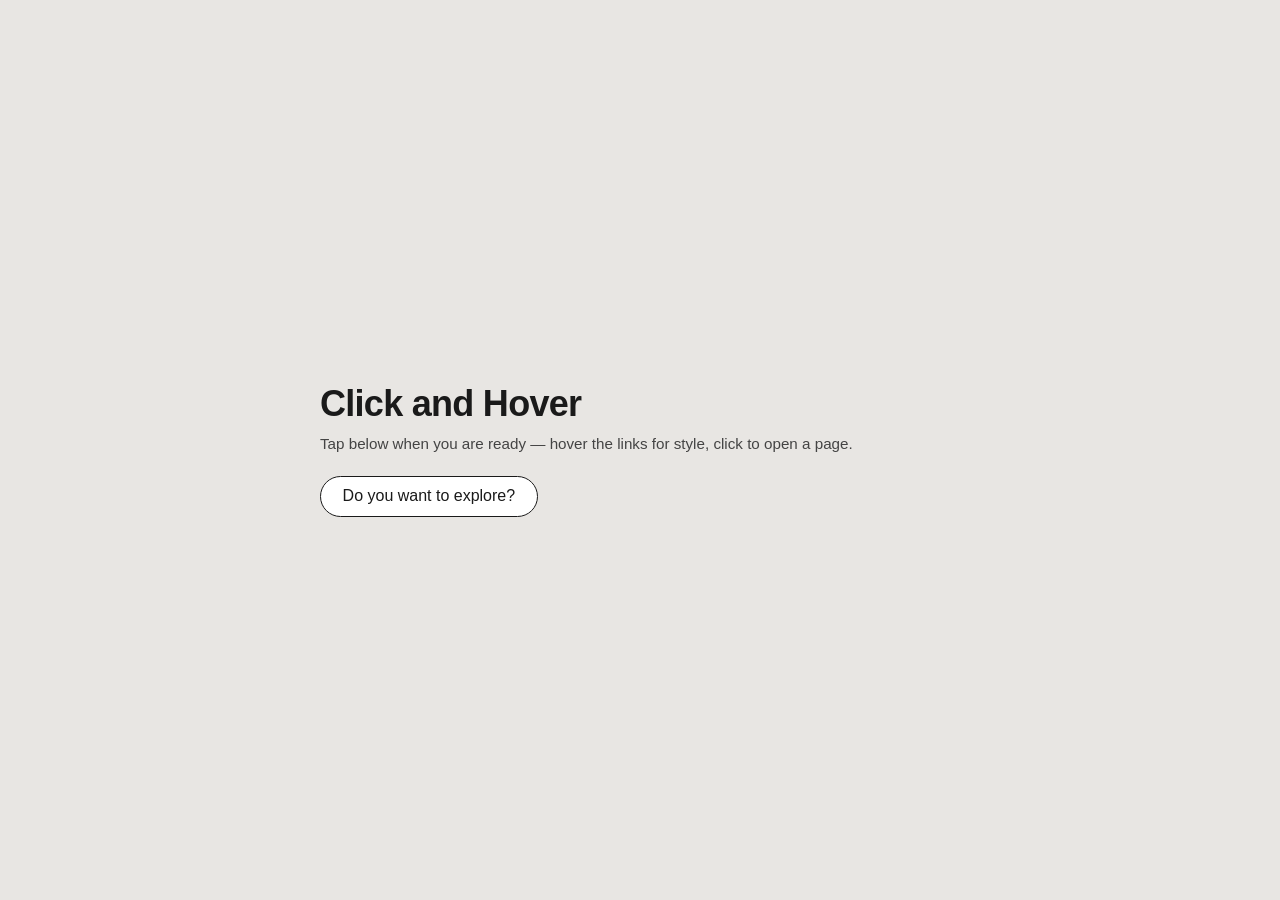
<file: index.html>
<!DOCTYPE html>
<html lang="en">
<head>
    <meta charset="UTF-8">
    <meta name="viewport" content="width=device-width, initial-scale=1.0">
    <title>Click and Hover</title>
    <link rel="stylesheet" href="style.css">
    <script src="https://ajax.googleapis.com/ajax/libs/jquery/3.7.1/jquery.min.js"></script>
    <script src="script.js" defer></script>
</head>
<body class="page-home">

    <header class="site-header">
        <h1 class="site-title">Click and Hover</h1>
        <p class="site-tagline">Tap below when you are ready — hover the links for style, click to open a page.</p>
        <button type="button" id="explore-toggle" class="toggle-btn explore-toggle" aria-expanded="false" aria-controls="container">Do you want to explore?</button>
    </header>

    <div id="container" class="explore-links" role="navigation" aria-label="Sub pages">
        <a class="link" href="sub-pages/page1.html">Project Hail Mary</a>
        <a class="link" href="sub-pages/page2.html">Heart You</a>
        <a class="link" href="sub-pages/page3.html">80s Nostalgia</a>
        <a class="link" href="sub-pages/page4.html">Songs</a>
    </div>

</body>
</html>
</file>
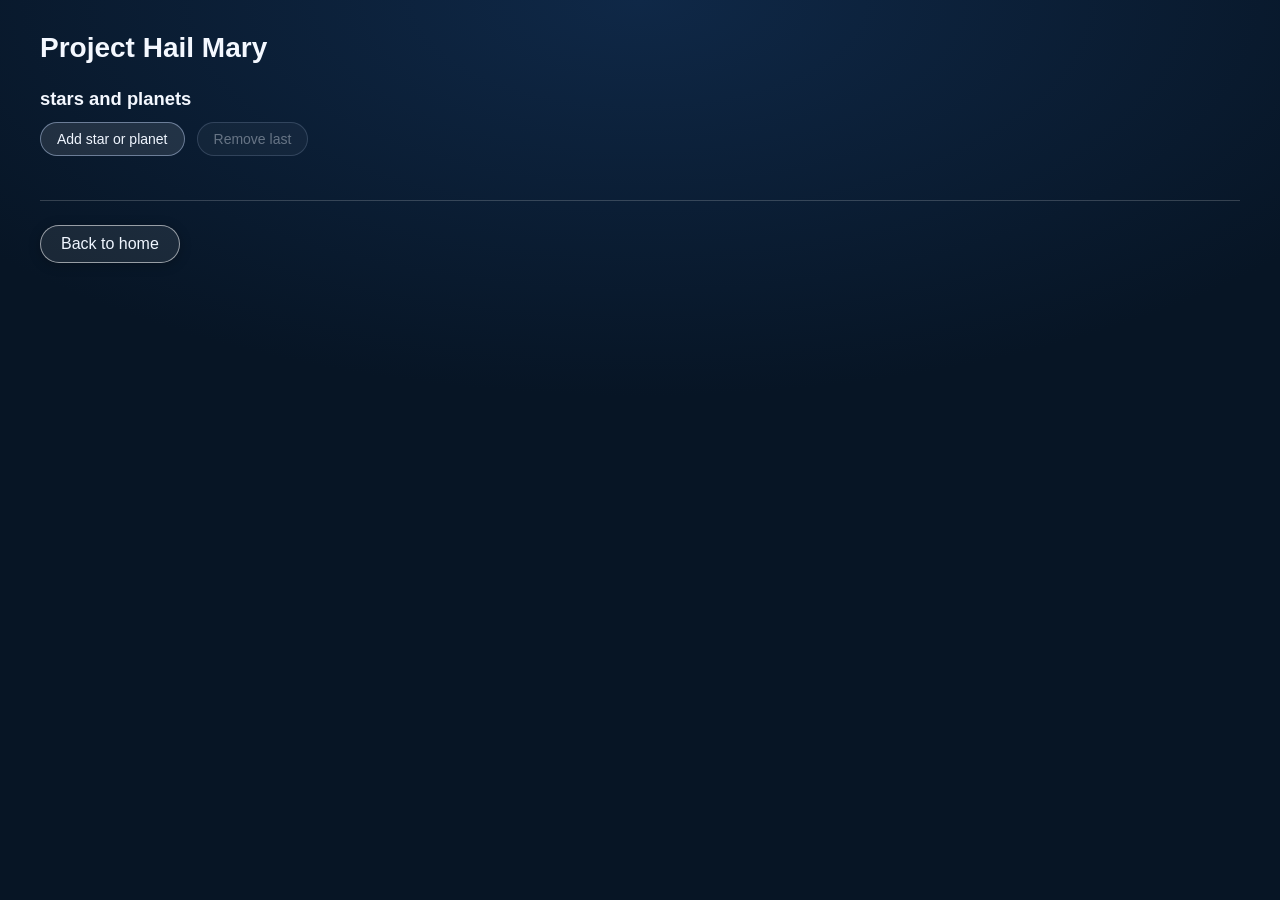
<file: sub-pages/page1.html>
<!DOCTYPE html>
<html lang="en">
<head>
    <meta charset="UTF-8">
    <meta name="viewport" content="width=device-width, initial-scale=1.0">
    <title>Project Hail Mary</title>
    <link rel="stylesheet" href="../style.css">
    <script src="https://ajax.googleapis.com/ajax/libs/jquery/3.7.1/jquery.min.js"></script>
    <script src="../script.js" defer></script>
</head>
<body class="page1-sky">
    <main class="page-content page1-content">
        <h1>Project Hail Mary</h1>

        <section class="sky-toys" aria-labelledby="sky-toys-title">
            <h2 id="sky-toys-title" class="sky-toys-title">stars and planets</h2>
            <div class="sky-controls">
                <button type="button" id="add-box-btn" class="toggle-btn">Add star or planet</button>
                <button type="button" id="subtract-box-btn" class="toggle-btn" disabled>Remove last</button>
            </div>
            <div id="float-box-row" class="float-box-row sky-row" aria-live="polite"></div>
        </section>

        <div class="back-row">
            <a class="link" href="../index.html">Back to home</a>
        </div>
    </main>
</body>
</html>
</file>
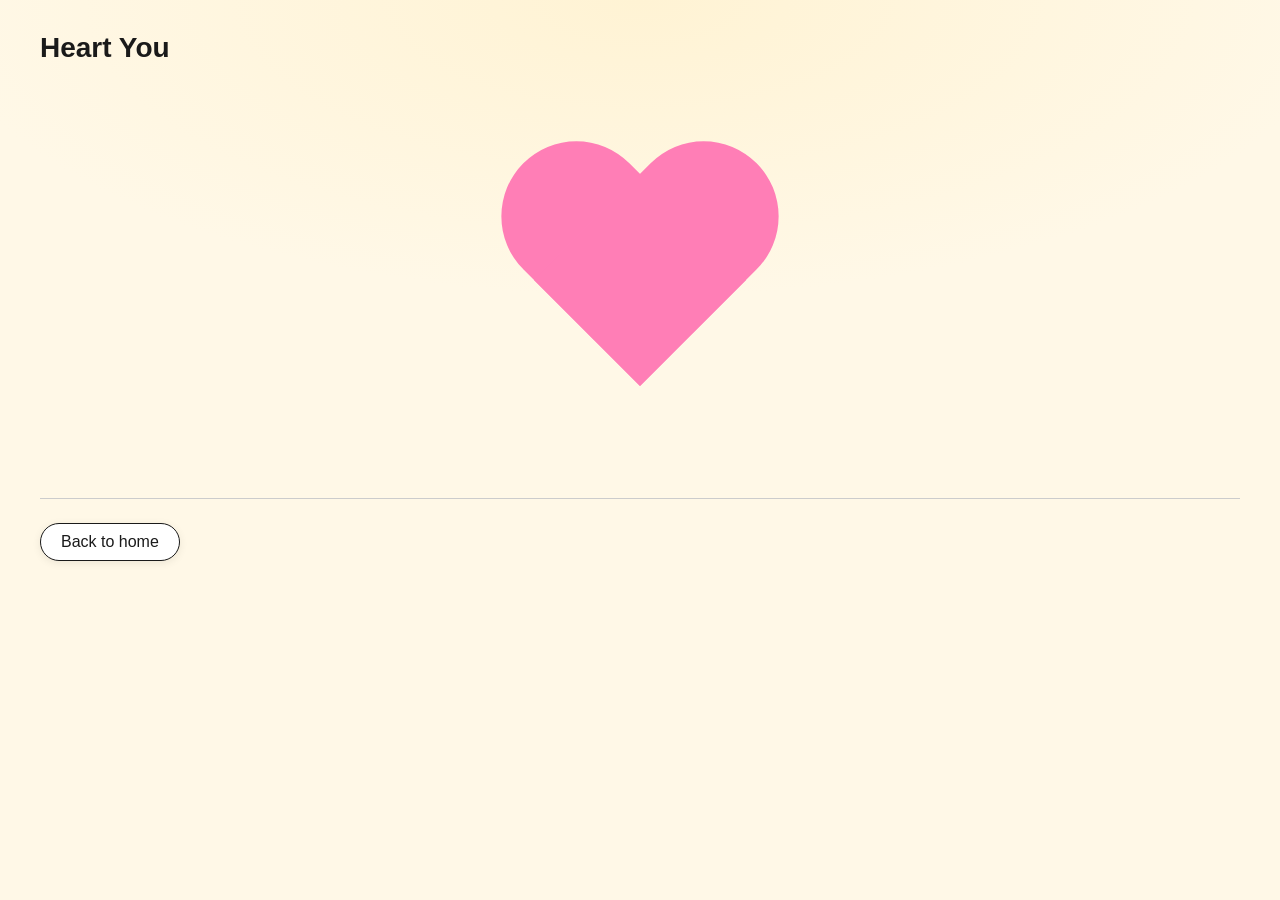
<file: sub-pages/page2.html>
<!DOCTYPE html>
<html lang="en">
<head>
    <meta charset="UTF-8">
    <meta name="viewport" content="width=device-width, initial-scale=1.0">
    <title>Heart You</title>
    <link rel="stylesheet" href="../style.css">
    <script src="https://ajax.googleapis.com/ajax/libs/jquery/3.7.1/jquery.min.js"></script>
    <script src="../script.js" defer></script>
</head>
<body class="page2-hearts">
    <main class="page-content page2-content">
        <h1>Heart You</h1>

        <section class="heart-toys" aria-label="Interactive heart">
            <div class="heart-stage">
                <div id="big-heart" class="big-heart" role="img" aria-label="Decorative pink heart"></div>
            </div>
        </section>

        <div class="back-row">
            <a class="link" href="../index.html">Back to home</a>
        </div>
    </main>
</body>
</html>
</file>
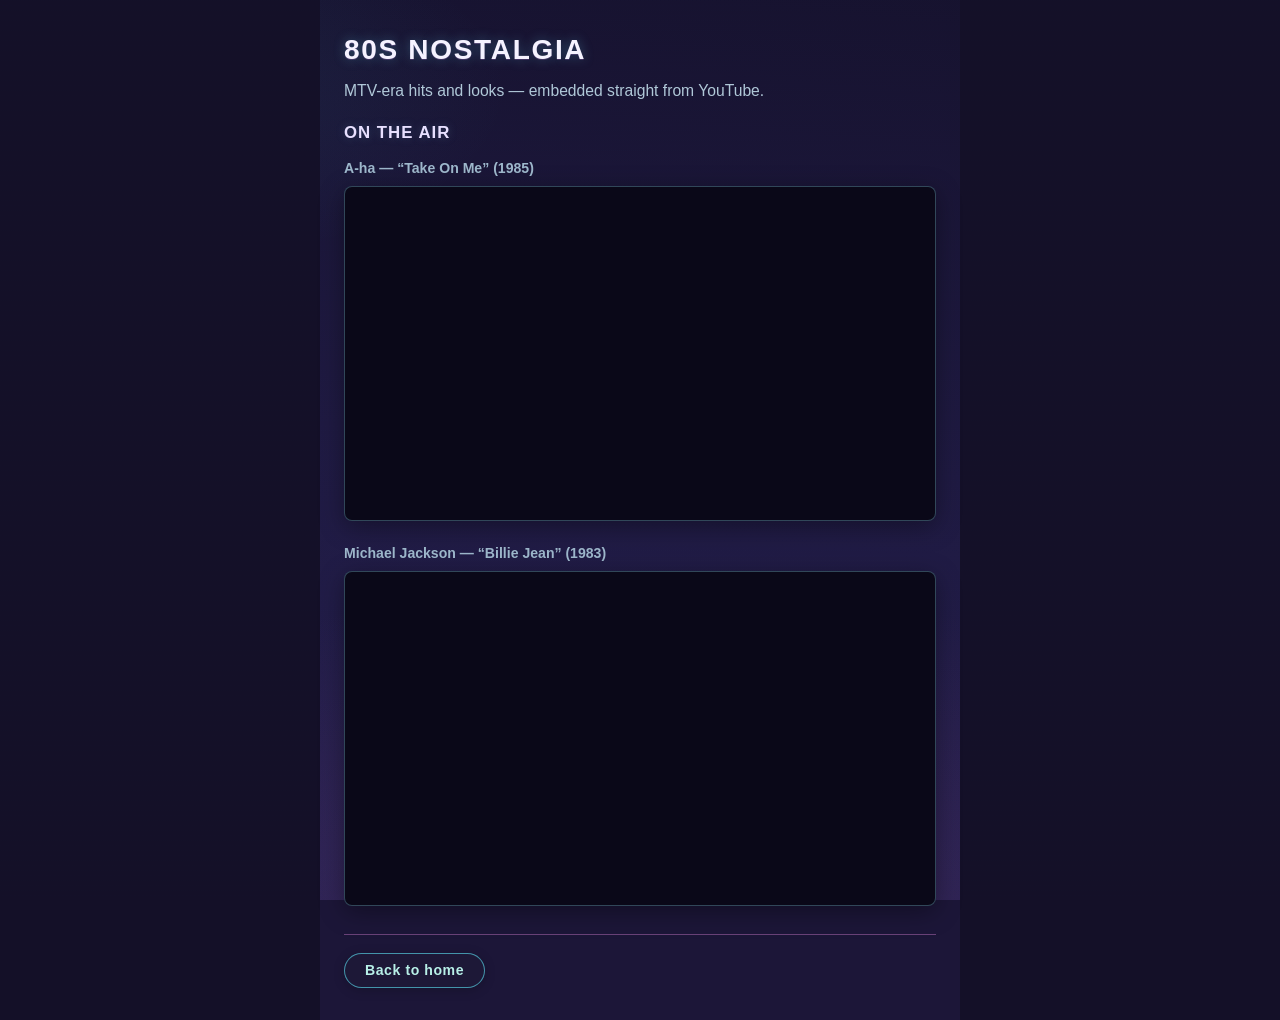
<file: sub-pages/page3.html>
<!DOCTYPE html>
<html lang="en">
<head>
    <meta charset="UTF-8">
    <meta name="viewport" content="width=device-width, initial-scale=1.0">
    <title>80s Nostalgia</title>
    <link rel="stylesheet" href="../style.css">
    <script src="https://ajax.googleapis.com/ajax/libs/jquery/3.7.1/jquery.min.js"></script>
    <script src="../script.js" defer></script>
</head>
<body class="page3">
    <main class="page-content">
        <h1>80s Nostalgia</h1>
        <p class="page3-lead">MTV-era hits and looks — embedded straight from YouTube.</p>

        <section class="page3-media" aria-label="1980s video clips">
            <h2 class="page3-media-title">On the air</h2>

            <div class="page3-embed">
                <p class="page3-embed-label">A-ha — “Take On Me” (1985)</p>
                <div class="page3-embed-frame">
                    <iframe
                        src="https://www.youtube.com/embed/djV11Xbc914"
                        title="A-ha Take On Me official video"
                        allow="accelerometer; autoplay; clipboard-write; encrypted-media; gyroscope; picture-in-picture; web-share"
                        allowfullscreen
                        loading="lazy"
                    ></iframe>
                </div>
            </div>

            <div class="page3-embed">
                <p class="page3-embed-label">Michael Jackson — “Billie Jean” (1983)</p>
                <div class="page3-embed-frame">
                    <iframe
                        src="https://www.youtube.com/embed/Zi_XLOBDo_Y"
                        title="Michael Jackson Billie Jean Motown 25"
                        allow="accelerometer; autoplay; clipboard-write; encrypted-media; gyroscope; picture-in-picture; web-share"
                        allowfullscreen
                        loading="lazy"
                    ></iframe>
                </div>
            </div>
        </section>

        <div class="back-row">
            <a class="link" href="../index.html">Back to home</a>
        </div>
    </main>
</body>
</html>
</file>
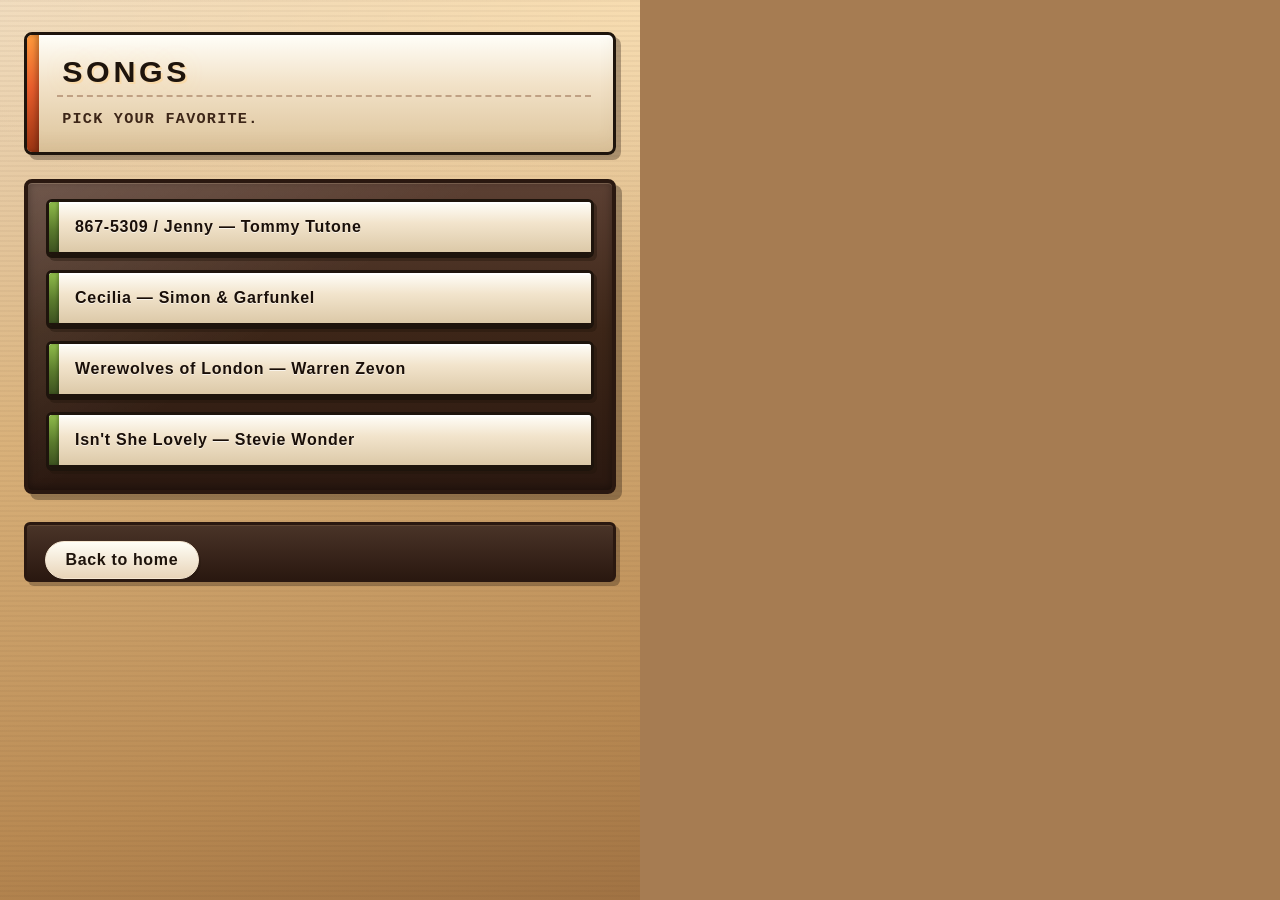
<file: sub-pages/page4.html>
<!DOCTYPE html>
<html lang="en">
<head>
    <meta charset="UTF-8">
    <meta name="viewport" content="width=device-width, initial-scale=1.0">
    <title>Page 4 — Songs</title>
    <link rel="stylesheet" href="../style.css">
    <script src="https://ajax.googleapis.com/ajax/libs/jquery/3.7.1/jquery.min.js"></script>
    <script src="../script.js" defer></script>
</head>
<body class="page4-accordion">
    <main class="page-content song-playlist">
        <header class="page4-retro-header">
            <h1>Songs</h1>
            <p>Pick your favorite.</p>
        </header>

        <section class="song-list" aria-label="Song lyrics">
            <article class="week">
                <button type="button" class="title" id="toggle-jenny">
                    867-5309 / Jenny — Tommy Tutone
                </button>
                <div id="lyrics-jenny" class="content" hidden>
                    <p class="lyrics-text">
                        Jenny, I've got your number<br>
                        I need to make you mine<br>
                        Jenny, don't change your number<br>
                        867-5309<br>
                        867-5309<br>
                        867-5309<br>
                        867-5309
                    </p>
                </div>
            </article>

            <article class="week">
                <button type="button" class="title" id="toggle-cecilia">
                    Cecilia — Simon &amp; Garfunkel
                </button>
                <div id="lyrics-cecilia" class="content" hidden>
                    <p class="lyrics-text">
                        Celia, you're breaking my heart<br>
                        You're shaking my confidence daily<br>
                        Oh, Cecilia, I'm down on my knees<br>
                        I'm begging you please to come home<br>
                        Celia, you're breaking my heart<br>
                        You're shaking my confidence daily
                    </p>
                </div>
            </article>

            <article class="week">
                <button type="button" class="title" id="toggle-werewolves">
                    Werewolves of London — Warren Zevon
                </button>
                <div id="lyrics-werewolves" class="content" hidden>
                    <p class="lyrics-text">
                        Ah-woo, werewolves of London<br>
                        Ah-woo, werewolves of London<br>
                        Ah-woo, werewolves of London<br>
                        Ah-woo, werewolves of London<br>
                        <br>
                        I saw a werewolf with a Chinese menu in his hand<br>
                        Walking through the streets of Soho in the rain<br>
                        He was looking for the place called Lee Ho Fook's<br>
                        Gonna get a big dish of beef chow mein
                    </p>
                </div>
            </article>

            <article class="week">
                <button type="button" class="title" id="toggle-lovely">
                    Isn't She Lovely — Stevie Wonder
                </button>
                <div id="lyrics-lovely" class="content" hidden>
                    <p class="lyrics-text">
                        Isn't she lovely<br>
                        Isn't she wonderful<br>
                        Isn't she precious<br>
                        Less than one minute old<br>
                        I never thought through love we'd be<br>
                        Making one as lovely as she<br>
                        But isn't she lovely made from love
                    </p>
                </div>
            </article>
        </section>

        <div class="back-row">
            <a class="link" href="../index.html">Back to home</a>
        </div>
    </main>
</body>
</html>
</file>
<file: style.css>
*,
*::before,
*::after {
    box-sizing: border-box;
}

html {
    height: 100%;
}

body {
    min-height: 100%;
    margin: 0;
    background-color: #e8e6e3;
    font-family: Helvetica, Arial, sans-serif;
    color: #1a1a1a;
}

.page-home {
    display: flex;
    flex-direction: column;
    align-items: stretch;
    justify-content: center;
    padding: 2rem 1.5rem;
    gap: 1.75rem;
}

.site-header {
    text-align: left;
    max-width: 40rem;
    width: 100%;
    margin: 0 auto;
}

.site-title {
    margin: 0 0 0.5rem;
    font-size: clamp(1.75rem, 4vw, 2.25rem);
    font-weight: 600;
    letter-spacing: -0.02em;
}

.site-tagline {
    margin: 0 0 1.25rem;
    font-size: 0.95rem;
    line-height: 1.5;
    color: #444;
}

.toggle-btn {
    cursor: pointer;
    font: inherit;
    font-size: 0.875rem;
    padding: 0.5rem 1rem;
    border: 1px solid #1a1a1a;
    border-radius: 999px;
    background: #fff;
    color: #1a1a1a;
    transition: background 0.2s ease, color 0.2s ease, transform 0.15s ease;
}

.toggle-btn:hover {
    background: #1a1a1a;
    color: #fff;
}

.toggle-btn:active {
    transform: scale(0.97);
}

.explore-toggle {
    font-size: 1rem;
    padding: 0.65rem 1.35rem;
}

/* Page 1 — floated stars & planets */
.float-box-row {
    width: fit-content;
    max-width: 100%;
    margin: 0 auto;
}

.float-box-row::after {
    content: "";
    display: table;
    clear: both;
}

.sky-piece {
    float: left;
    margin: 10px;
    width: 100px;
    height: 100px;
    box-sizing: border-box;
}

.sky-star {
    display: flex;
    align-items: center;
    justify-content: center;
    border-radius: 12px;
    background: radial-gradient(ellipse at 50% 35%, #4a3d7a 0%, #1a0f3a 55%, #08041a 100%);
    box-shadow:
        inset 0 0 24px rgba(0, 0, 0, 0.55),
        0 0 14px rgba(120, 90, 200, 0.35);
}

.sky-star::after {
    content: "★";
    font-size: 52px;
    line-height: 1;
    color: #fff4a8;
    text-shadow:
        0 0 16px #ffd54f,
        0 0 6px #fff;
}

.sky-planet {
    position: relative;
    border-radius: 50%;
    background: radial-gradient(circle at 32% 28%, #f2d4a0 0%, #c9843c 38%, #7a4520 62%, #2c1810 100%);
    box-shadow:
        inset -10px -8px 18px rgba(0, 0, 0, 0.5),
        0 2px 10px rgba(0, 0, 0, 0.2);
}

.sky-planet::before {
    content: "";
    position: absolute;
    width: 118%;
    height: 22%;
    left: -9%;
    top: 50%;
    transform: translateY(-50%) rotate(-18deg);
    border-radius: 50%;
    background: linear-gradient(
        90deg,
        transparent 0%,
        rgba(220, 200, 160, 0.45) 35%,
        rgba(180, 160, 130, 0.35) 50%,
        rgba(220, 200, 160, 0.45) 65%,
        transparent 100%
    );
    pointer-events: none;
    opacity: 0.85;
}

.sky-toys {
    margin: 1.5rem 0 0;
}

.sky-toys-title {
    margin: 0 0 0.75rem;
    font-size: 1.15rem;
    font-weight: 600;
    text-align: left;
}

.sky-controls {
    display: flex;
    flex-wrap: wrap;
    gap: 0.5rem 0.75rem;
    margin-bottom: 0.75rem;
}

.sky-controls .toggle-btn:disabled {
    opacity: 0.45;
    cursor: not-allowed;
}

.sky-controls .toggle-btn:disabled:hover {
    background: #fff;
    color: #1a1a1a;
}

/* Page 1 — full-width grid on deep blue */
body.page1-sky {
    max-width: none;
    width: 100%;
    margin: 0;
    padding: 2rem clamp(1rem, 4vw, 2.5rem);
    min-height: 100vh;
    background-color: #071525;
    background-image: radial-gradient(ellipse 120% 80% at 50% 0%, #0f2847 0%, #071525 55%);
    color: #e8eef7;
}

body.page1-sky .page1-content {
    max-width: none;
    width: 100%;
}

body.page1-sky .page-content h1,
body.page1-sky .sky-toys-title {
    color: #f4f8ff;
}

body.page1-sky .page-content p {
    color: #b4c4dc;
}

body.page1-sky .back-row {
    border-top-color: rgba(255, 255, 255, 0.18);
}

body.page1-sky .link {
    border-color: rgba(255, 255, 255, 0.55);
    background: rgba(255, 255, 255, 0.08);
    color: #f0f6ff;
    box-shadow: 0 2px 12px rgba(0, 0, 0, 0.25);
}

body.page1-sky .link:hover {
    background: #f0f6ff;
    color: #071525;
    border-color: #f0f6ff;
}

body.page1-sky .sky-controls .toggle-btn {
    border-color: rgba(200, 220, 255, 0.45);
    background: rgba(255, 255, 255, 0.1);
    color: #f0f6ff;
}

body.page1-sky .sky-controls .toggle-btn:hover {
    background: #f0f6ff;
    color: #071525;
    border-color: #f0f6ff;
}

body.page1-sky .sky-controls .toggle-btn:disabled {
    opacity: 0.4;
}

body.page1-sky .sky-controls .toggle-btn:disabled:hover {
    background: rgba(255, 255, 255, 0.1);
    color: #f0f6ff;
    border-color: rgba(200, 220, 255, 0.45);
}

body.page1-sky .float-box-row {
    width: 100%;
    max-width: none;
    margin: 0;
}

#container {
    display: flex;
    flex-wrap: wrap;
    justify-content: center;
    align-items: center;
    align-self: center;
    gap: 0.75rem 1rem;
    padding: 1rem;
    width: 100%;
    max-width: 40rem;
}

.link {
    display: inline-block;
    text-decoration: none;
    color: #1a1a1a;
    font-size: 1rem;
    font-weight: 500;
    padding: 0.55rem 1.25rem;
    border: 1px solid #1a1a1a;
    border-radius: 999px;
    background-color: #fff;
    box-shadow: 0 2px 8px rgba(0, 0, 0, 0.08);
    transition:
        background-color 0.25s ease,
        color 0.25s ease,
        transform 0.2s ease,
        box-shadow 0.25s ease;
}

.link:hover {
    background-color: #1a1a1a;
    color: #fff;
    box-shadow: 0 4px 16px rgba(0, 0, 0, 0.15);
    transform: translateY(-2px);
}

.link.is-pressed {
    transform: scale(0.96) translateY(0);
    box-shadow: 0 1px 4px rgba(0, 0, 0, 0.12);
}

/* Page 3 — softer 80s nostalgia + scroll area */
html:has(body.page3) {
    background-color: #141028;
}

body.page3 {
    position: relative;
    min-height: 100vh;
    color: #d4e8f0;
    background-color: #1c1638;
    background-image:
        radial-gradient(ellipse 120% 70% at 50% 100%, rgba(200, 100, 180, 0.12) 0%, transparent 50%),
        radial-gradient(ellipse 60% 40% at 10% 10%, rgba(80, 200, 220, 0.08) 0%, transparent 50%),
        linear-gradient(185deg, #16122e 0%, #1f1a42 50%, #252050 100%);
    background-attachment: fixed;
}

body.page3::before {
    content: "";
    position: fixed;
    inset: 0;
    z-index: 0;
    pointer-events: none;
    opacity: 0.18;
    background-image: repeating-linear-gradient(
        0deg,
        transparent,
        transparent 4px,
        rgba(120, 200, 220, 0.04) 4px,
        rgba(120, 200, 220, 0.04) 5px
    );
}

body.page3 .page-content {
    position: relative;
    z-index: 1;
}

body.page3 .page-content h1 {
    margin: 0 0 0.65rem;
    color: #f5f2ff;
    font-weight: 700;
    font-size: clamp(1.35rem, 3.8vw, 1.75rem);
    letter-spacing: 0.06em;
    text-transform: uppercase;
    line-height: 1.3;
    text-shadow:
        0 0 12px rgba(100, 200, 230, 0.35),
        0 1px 0 rgba(180, 100, 200, 0.25);
}

body.page3 .page3-lead {
    margin: 0 0 1.25rem;
    font-size: 0.98rem;
    line-height: 1.55;
    color: #b0c8d8;
}

body.page3 .page3-media {
    margin: 0 0 1.5rem;
}

body.page3 .page3-media-title {
    margin: 0 0 0.85rem;
    font-size: 1.05rem;
    font-weight: 700;
    letter-spacing: 0.06em;
    text-transform: uppercase;
    color: #e8e0ff;
    text-shadow: 0 0 10px rgba(120, 180, 220, 0.25);
}

body.page3 .page3-embed {
    margin-bottom: 1.35rem;
}

body.page3 .page3-embed:last-of-type {
    margin-bottom: 0;
}

body.page3 .page3-embed-label {
    margin: 0 0 0.4rem;
    font-size: 0.88rem;
    font-weight: 600;
    color: #9eb8cc;
}

body.page3 .page3-embed-frame {
    position: relative;
    width: 100%;
    padding-bottom: 56.25%;
    height: 0;
    overflow: hidden;
    border-radius: 8px;
    border: 1px solid rgba(120, 190, 210, 0.35);
    box-shadow: 0 6px 24px rgba(0, 0, 0, 0.35);
    background: #0a0818;
}

body.page3 .page3-embed-frame iframe {
    position: absolute;
    top: 0;
    left: 0;
    width: 100%;
    height: 100%;
    border: 0;
}

body.page3 .back-row {
    margin-top: 1.75rem;
    padding-top: 1.1rem;
    border-top: 1px solid rgba(200, 120, 200, 0.45);
    box-shadow: none;
}

body.page3 .back-row .link {
    border: 1px solid rgba(80, 190, 210, 0.75);
    background: rgba(30, 26, 55, 0.75);
    color: #b8f0e8;
    font-weight: 600;
    font-size: 0.88rem;
    letter-spacing: 0.04em;
    text-transform: none;
    box-shadow: 0 2px 12px rgba(0, 0, 0, 0.2);
}

body.page3 .back-row .link:hover {
    background: rgba(50, 45, 85, 0.9);
    color: #ffffff;
    border-color: rgba(220, 140, 200, 0.7);
    box-shadow: 0 4px 16px rgba(100, 60, 120, 0.25);
    transform: translateY(-2px);
}

body.page3 .back-row .link:focus-visible {
    outline: 2px solid rgba(100, 200, 220, 0.8);
    outline-offset: 3px;
}

/* Sub-pages */
body:not(.page-home) {
    padding: 2rem 1.5rem;
    max-width: 40rem;
    margin: 0 auto;
}

/* Page 1 must stay edge-to-edge (wins over rule above — same specificity, later source) */
body.page1-sky:not(.page-home) {
    max-width: none;
    width: 100%;
    margin: 0;
    padding: 2rem clamp(1rem, 4vw, 2.5rem);
}

body.page1-sky:not(.page-home) .page1-content,
body.page1-sky:not(.page-home) .sky-toys {
    max-width: none;
    width: 100%;
}

html:has(body.page1-sky) {
    background-color: #071525;
}

.page-content h1 {
    margin: 0 0 0.75rem;
    font-size: 1.75rem;
    font-weight: 600;
    text-align: left;
}

.page-content p {
    margin: 0 0 1.5rem;
    line-height: 1.6;
    color: #333;
}

.back-row {
    margin-top: 2rem;
    padding-top: 1.5rem;
    border-top: 1px solid #ccc;
}

/* Page 4 — retro background + accordion */
html:has(body.page4-accordion) {
    background-color: #a67c52;
}

body.page4-accordion {
    margin: 0;
    min-height: 100vh;
    background-color: #cfa876;
    background-image:
        repeating-linear-gradient(
            180deg,
            rgba(62, 38, 24, 0.04) 0 2px,
            transparent 2px 5px
        ),
        radial-gradient(ellipse 100% 55% at 50% 0%, rgba(255, 228, 180, 0.65) 0%, transparent 58%),
        linear-gradient(168deg, #f0dcc0 0%, #d9b17a 38%, #b88952 72%, #8f6238 100%);
    background-attachment: fixed;
    color: #2b1f14;
}

/* Top “marquee” — matches jukebox vibe (was plain on the gradient) */
body.page4-accordion .page4-retro-header {
    position: relative;
    margin: 0 0 0.35rem;
    padding: 1.2rem 1.35rem 1.3rem 1.85rem;
    border: 3px solid #1e140c;
    border-radius: 8px;
    background: linear-gradient(180deg, #fffef8 0%, #f2e2c8 42%, #dcc39a 100%);
    box-shadow:
        5px 5px 0 rgba(34, 20, 12, 0.32),
        inset 0 2px 0 rgba(255, 255, 255, 0.85),
        inset 0 -8px 16px rgba(120, 80, 50, 0.06);
    overflow: hidden;
}

body.page4-accordion .page4-retro-header::before {
    content: "";
    position: absolute;
    left: 0;
    top: 0;
    bottom: 0;
    width: 12px;
    background: linear-gradient(180deg, #ff9a3c 0%, #e85d2c 45%, #9a3412 100%);
    box-shadow: inset -3px 0 5px rgba(0, 0, 0, 0.25);
}

body.page4-accordion .page4-retro-header h1 {
    margin: 0 0 0.35rem;
    padding-left: 0.35rem;
    color: #1e140c;
    font-weight: 800;
    font-size: clamp(1.45rem, 4.2vw, 1.9rem);
    letter-spacing: 0.12em;
    text-transform: uppercase;
    text-shadow:
        2px 2px 0 rgba(255, 210, 140, 0.5),
        0 0 24px rgba(255, 180, 80, 0.15);
}

body.page4-accordion .page4-retro-header p {
    margin: 0;
    padding: 0.65rem 0 0 0.35rem;
    border-top: 2px dashed rgba(120, 72, 40, 0.4);
    color: #3d2618;
    font-family: "Courier New", Courier, monospace;
    font-size: 0.95rem;
    font-weight: 600;
    letter-spacing: 0.08em;
    text-transform: uppercase;
}

body.page4-accordion .back-row {
    margin-top: 1.75rem;
    padding: 1rem 1.1rem 0;
    border-top: none;
    border: 3px solid #2a1810;
    border-radius: 6px;
    background: linear-gradient(180deg, #4a3428 0%, #2a1810 100%);
    box-shadow:
        4px 4px 0 rgba(34, 20, 12, 0.3),
        inset 0 1px 0 rgba(255, 200, 140, 0.12);
}

body.page4-accordion .back-row .link {
    border-color: #f5e6d0;
    background: linear-gradient(180deg, #fffef6 0%, #e8d4b8 100%);
    color: #1e140c;
    font-weight: 700;
    letter-spacing: 0.04em;
    box-shadow: 2px 2px 0 rgba(34, 20, 12, 0.2);
}

body.page4-accordion .back-row .link:hover {
    background: linear-gradient(180deg, #ffe566 0%, #f0c040 100%);
    color: #140a04;
    border-color: #1e140c;
}

/* Jukebox-style playlist frame */
body.page4-accordion .song-playlist .song-list {
    margin: 1.5rem 0 0;
    padding: 1rem 1.125rem 1.2rem;
    border: 4px solid #2a1810;
    border-radius: 8px;
    background:
        linear-gradient(145deg, rgba(255, 255, 255, 0.12) 0%, transparent 45%),
        linear-gradient(180deg, #5c4033 0%, #3d2618 48%, #2a1810 100%);
    box-shadow:
        6px 6px 0 rgba(34, 20, 12, 0.35),
        inset 0 1px 0 rgba(255, 230, 190, 0.2),
        inset 0 -2px 8px rgba(0, 0, 0, 0.35);
}

/* Each song = retro “tape card” */
body.page4-accordion .song-playlist .week {
    margin: 0 0 12px;
    border: 3px solid #1e140c;
    border-radius: 6px;
    overflow: hidden;
    background: #1e140c;
    box-shadow:
        3px 3px 0 rgba(34, 20, 12, 0.4),
        inset 0 0 0 1px rgba(255, 220, 170, 0.12);
}

body.page4-accordion .song-playlist .week:last-child {
    margin-bottom: 0;
}

/* Clickable title row — beveled plastic / enamel */
body.page4-accordion .song-playlist .title {
    position: relative;
    border: none;
    border-bottom: 3px solid #1e140c;
    padding: 16px 18px 16px 26px;
    background: linear-gradient(180deg, #fffef9 0%, #f2e4cc 42%, #dcc9a8 100%);
    color: #1a0f08;
    font-weight: 700;
    letter-spacing: 0.045em;
    text-shadow: 0 1px 0 rgba(255, 255, 255, 0.65);
    box-shadow: inset 0 2px 0 rgba(255, 255, 255, 0.9);
}

body.page4-accordion .song-playlist .title::before {
    content: "";
    position: absolute;
    left: 0;
    top: 0;
    bottom: 0;
    width: 10px;
    background: linear-gradient(180deg, #8fbc4a 0%, #5a7a2d 55%, #3d5220 100%);
    box-shadow: inset -2px 0 3px rgba(0, 0, 0, 0.2);
}

body.page4-accordion .song-playlist .title:hover {
    background: linear-gradient(180deg, #fff8d8 0%, #ffd978 38%, #f0b850 100%);
    color: #140a04;
}

body.page4-accordion .song-playlist .title:active {
    background: linear-gradient(180deg, #e8d4a0 0%, #d4b87a 100%);
    box-shadow: inset 0 3px 8px rgba(0, 0, 0, 0.12);
}

body.page4-accordion .song-playlist .title:focus-visible {
    outline: 3px solid #c4781a;
    outline-offset: 2px;
    z-index: 1;
}

/* Lyrics panel — lined notebook / typewriter */
body.page4-accordion .song-playlist .content {
    margin: 0;
    border: none;
    padding: 18px 20px 22px 24px;
    background-color: #faf3e4;
    background-image: repeating-linear-gradient(
        transparent,
        transparent 1.35em,
        rgba(139, 105, 52, 0.14) 1.35em,
        rgba(139, 105, 52, 0.14) calc(1.35em + 1px)
    );
    box-shadow: inset 0 4px 12px rgba(45, 30, 18, 0.08);
}

body.page4-accordion .song-playlist .lyrics-text {
    color: #2c1810;
    font-family: "Courier New", Courier, monospace;
    font-size: 0.92rem;
    font-style: normal;
    line-height: 1.5;
    letter-spacing: 0.02em;
}

.song-playlist .song-list {
    margin: 1.25rem 0 0;
}

.song-playlist .week {
    margin: 0;
}

.song-playlist .title {
    display: block;
    width: 100%;
    box-sizing: border-box;
    margin: 0;
    border: none;
    border-bottom: 1px solid black;
    padding: 20px;
    cursor: pointer;
    font: inherit;
    font-weight: 600;
    text-align: left;
    background: #fff;
    color: #1a1a1a;
}

.song-playlist .title:hover {
    background: yellow;
}

.song-playlist .content {
    padding: 20px;
    display: none;
    border-bottom: 1px solid black;
    box-sizing: border-box;
}

.song-playlist .lyrics-text {
    margin: 0;
    font-size: 0.95rem;
    line-height: 1.65;
    color: #222;
}

/* Page 2 — cream field + heart rain */
body.page2-hearts {
    min-height: 100vh;
    background-color: #fff8e7;
    background-image: radial-gradient(ellipse 100% 60% at 50% 0%, #fff3d4 0%, #fff8e7 55%);
    color: #1a1a1a;
}

.page2-content {
    position: relative;
    z-index: 1;
}

body.page2-hearts .page-content h1 {
    color: #1a1a1a;
}

body.page2-hearts .back-row {
    border-top-color: #ccc;
}

body.page2-hearts:not(.page-home) {
    max-width: none;
    width: 100%;
    margin: 0;
    padding: 2rem clamp(1rem, 4vw, 2.5rem);
}

body.page2-hearts:not(.page-home) .page2-content,
body.page2-hearts:not(.page-home) .heart-toys {
    max-width: none;
    width: 100%;
}

html:has(body.page2-hearts) {
    background-color: #fff8e7;
}

.heart-toys {
    margin: 1.5rem 0 0;
}

.heart-stage {
    display: flex;
    justify-content: center;
    align-items: center;
    min-height: 42vh;
    margin: 0 0 2rem;
}

.big-heart {
    position: relative;
    width: 300px;
    height: 262px;
    cursor: pointer;
    flex-shrink: 0;
}

.big-heart::before,
.big-heart::after {
    content: "";
    position: absolute;
    top: 0;
    width: 150px;
    height: 240px;
    background: #ff7eb6;
    border-radius: 150px 150px 0 0;
}

.big-heart::before {
    left: 150px;
    transform: rotate(-45deg);
    transform-origin: 0 100%;
}

.big-heart::after {
    left: 0;
    transform: rotate(45deg);
    transform-origin: 100% 100%;
}

.floating-mini-heart {
    position: fixed;
    width: 36px;
    height: 32px;
    pointer-events: none;
    z-index: 100;
    opacity: 0;
}

.floating-mini-heart::before,
.floating-mini-heart::after {
    content: "";
    position: absolute;
    top: 0;
    width: 18px;
    height: 28px;
    border-radius: 18px 18px 0 0;
}

.floating-mini-heart::before {
    left: 18px;
    transform: rotate(-45deg);
    transform-origin: 0 100%;
}

.floating-mini-heart::after {
    left: 0;
    transform: rotate(45deg);
    transform-origin: 100% 100%;
}

.floating-mini-heart.is-ruby::before,
.floating-mini-heart.is-ruby::after {
    background: #c9182e;
}

.floating-mini-heart.is-blush::before,
.floating-mini-heart.is-blush::after {
    background: #ffc2d4;
}
</file>
